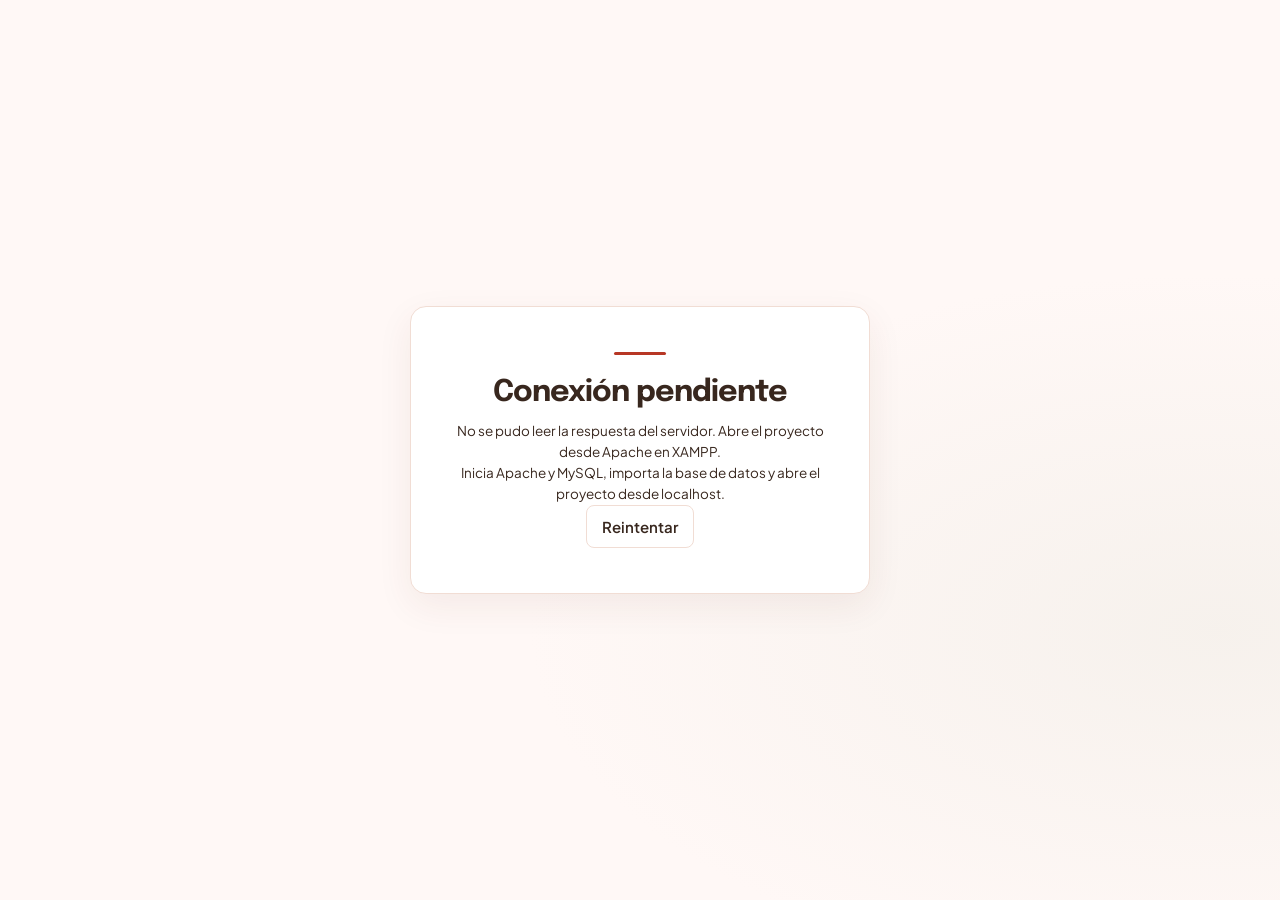
<file: Dialekta-XAMPP/dialekta/index.html>
<!DOCTYPE html>
<html lang="es-MX">
<head>
  <meta charset="utf-8">
  <meta name="viewport" content="width=device-width,initial-scale=1">
  <meta name="theme-color" content="#1e4033">
  <title>Dialekta · Administración</title>
  <link rel="icon" href="assets/logo.png">
  <script src="media.js" defer></script>
  <link rel="stylesheet" href="ui.css?v=3"><link rel="stylesheet" href="widgets.css?v=3">
  <link rel="stylesheet" href="constructor.css?v=4">
  <script src="lesson-exercises.js?v=3" defer></script>
  <script src="lesson-wizard.js?v=3" defer></script>
  <script src="module-editor.js?v=4" defer></script>
  <script src="ui.js?v=3" defer></script>
</head>
<body>
<svg class="symbols" aria-hidden="true"><defs>
    <symbol id="i-dashboard" viewBox="0 0 24 24"><rect x="3" y="3" width="7" height="9" rx="1"/><rect x="14" y="3" width="7" height="5" rx="1"/><rect x="3" y="16" width="7" height="5" rx="1"/><rect x="14" y="12" width="7" height="9" rx="1"/></symbol>
    <symbol id="i-folder" viewBox="0 0 24 24"><path d="M3 7h6l2-3h9v15H3Z"/><path d="M7 4H3v3M7 10v9"/></symbol>
    <symbol id="i-book" viewBox="0 0 24 24"><path d="M12 5C9 3 5 3 2 4v15c4-1 7-1 10 1 3-2 6-2 10-1V4c-3-1-7-1-10 1v15M16 8h3m-3 4h3M5 8h3m-3 4h3"/></symbol>
    <symbol id="i-users" viewBox="0 0 24 24"><circle cx="9" cy="7" r="3"/><path d="M3 21v-4a6 6 0 0 1 12 0v4M16 4a3 3 0 0 1 0 6m3 11v-4c0-3-1-5-3-6M3 21h12"/></symbol>
    <symbol id="i-rocket" viewBox="0 0 24 24"><path d="m9 15-3-3c4-8 10-9 15-9 0 5-1 11-9 15ZM6 12H2l4-6h4m2 12v4l6-4v-4M6 17l-3 4 4-2"/><circle cx="16" cy="8" r="2"/></symbol>
    <symbol id="i-settings" viewBox="0 0 24 24"><path d="m10 2 4 0 1 3 3 1 3 3-2 3 1 3-3 3-3-1-2 3-4-1-1-3-3-1-1-4 2-2V6l3-2Z"/><circle cx="12" cy="11" r="3"/></symbol>
    <symbol id="i-search" viewBox="0 0 24 24"><circle cx="10" cy="10" r="6"/><path d="m15 15 5 5"/></symbol>
    <symbol id="i-bell" viewBox="0 0 24 24"><path d="M5 17h14l-2-4V9a5 5 0 0 0-10 0v4ZM10 21h4M12 2v2"/></symbol>
    <symbol id="i-user" viewBox="0 0 24 24"><circle cx="12" cy="7" r="3"/><path d="M5 21v-3a7 7 0 0 1 14 0v3M5 21h14"/></symbol>
    <symbol id="i-logout" viewBox="0 0 24 24"><path d="M11 4H4v16h7m3-13 5 5-5 5m-5-5h13"/></symbol>
    <symbol id="i-trend" viewBox="0 0 24 24"><path d="m3 17 6-6 4 3 8-10m-6 0h6v6"/></symbol>
    <symbol id="i-fire" viewBox="0 0 24 24"><path d="M13 2c1 7 7 7 7 13a8 8 0 0 1-16 0c0-4 3-7 5-9 0 4 1 5 2 6 3-3 3-6 2-10Z"/><path d="M10 15c-4 6 6 6 4 0l-2 2Z"/></symbol>
    <symbol id="i-check" viewBox="0 0 24 24"><path d="m12 2 9 4v6c0 6-9 10-9 10S3 18 3 12V6Z"/><path d="m7 12 3 3 7-7"/></symbol>
    <symbol id="i-audio" viewBox="0 0 24 24"><path d="M4 10v6m4-9v12m4-16v18m4-14v12m4-9v6"/></symbol>
    <symbol id="i-menu" viewBox="0 0 24 24"><path d="M3 6h18M3 12h18M3 18h18"/></symbol>
    <symbol id="i-close" viewBox="0 0 24 24"><path d="m5 5 14 14M5 19 19 5"/></symbol>
    <symbol id="i-plus" viewBox="0 0 24 24"><path d="M12 4v16M4 12h16"/></symbol>
  </defs></svg>
  <main id="app"><p class="loading">Abriendo Dialekta…</p></main>
  <div id="notice" class="notice" role="status" aria-live="polite"></div>
  <dialog id="preview"><div class="dialoghead"><h2>Simulador móvil</h2><button data-act="close-dialog" aria-label="Cerrar">×</button></div><div id="screen"></div></dialog>
  <noscript>Activa JavaScript para usar el panel de administración.</noscript>
</body>
</html>
</file>
<file: Dialekta-XAMPP/dialekta/ui.css>
:root{color-scheme:light;--ink:#183338;--muted:#5e7172;--line:#d8e2de;--deep:#143e43;--dark:#0b2f34;--brand:#207468;--soft:#deefe8;--paper:#f4f7f3;--accent:#e9aa66;font:16px/1.5 "Segoe UI",Arial,sans-serif;color:var(--ink);background:var(--paper)}
*{box-sizing:border-box}body{margin:0}button,input,textarea,select{font:inherit}button{cursor:pointer;border:1px solid var(--line);background:white;color:var(--ink);border-radius:8px;padding:9px 15px;font-weight:600}button:hover{filter:brightness(.95)}button:disabled{opacity:.5;cursor:default}button.primary{background:var(--brand);border-color:var(--brand);color:white}button.quiet{border:0;background:transparent;color:var(--brand);padding:7px 2px}button.danger{color:#993c38}input,select,textarea{background:#fff;color:var(--ink);width:100%;min-width:0;border:1px solid #b7c9c2;padding:10px 12px;border-radius:7px}textarea{resize:vertical;min-height:86px}label{display:grid;gap:5px;font-weight:600;font-size:.9rem}button:focus-visible,input:focus-visible,textarea:focus-visible,select:focus-visible{outline:3px solid #e5a353;outline-offset:2px}h1,h2,h3,p{margin:0}h1{font-size:clamp(1.75rem,3.4vw,3rem);line-height:1.1;letter-spacing:-.035em}h2{font-size:1.3rem;letter-spacing:-.02em}h3{font-size:1rem}p.hint,.sub,time,small{color:var(--muted)}.loading{padding:8vh;text-align:center}.brand{font-size:1.45rem;font-weight:750;display:flex;align-items:center;gap:9px;letter-spacing:-.045em}.symbol{width:32px;height:32px;display:inline-grid;place-items:center;background:#efb876;border-radius:9px;color:#193d40;font-size:1.15rem;font-weight:800}.auth{min-height:100vh;display:grid;grid-template-columns:minmax(275px,.85fr) 1.15fr}.authaside{padding:clamp(25px,5vw,75px);color:white;display:flex;flex-direction:column;justify-content:space-between;gap:4rem;background:var(--deep);position:relative;overflow:hidden}.authaside:after{content:"";width:360px;height:360px;transform:rotate(45deg);box-shadow:0 0 0 28px #ffffff0a,0 0 0 60px #ffffff0a,0 0 0 92px #ffffff0a;border:21px solid #ffffff0a;position:absolute;bottom:-160px;right:-215px;pointer-events:none}.authaside h2{max-width:11ch;font-size:clamp(2.5rem,5vw,5rem);line-height:1.05;color:#f4f3e9}.authaside p{max-width:32ch;color:#d2e6dc;margin-top:18px}.authmain{display:grid;place-items:center;padding:26px}.authcard{width:min(100%,420px)}.authcard h1{font-size:2.25rem;margin-bottom:10px}.authcard .hint{margin-bottom:25px}.stack{display:grid;gap:16px}.pass{display:flex;align-items:center;border:1px solid #b7c9c2;border-radius:7px;background:white}.pass input{border:0}.pass button{border:0;font-size:.8rem}.notice{position:fixed;right:20px;bottom:20px;max-width:min(520px,90vw);z-index:8;background:var(--dark);color:white;padding:13px 18px;border-radius:8px;box-shadow:0 6px 26px #19373328}.notice:empty{display:none}.layout{min-height:100vh;display:grid;grid-template-columns:238px 1fr}.sidebar{background:var(--deep);color:white;display:flex;flex-direction:column;padding:27px 18px;gap:38px;min-height:100vh;position:sticky;top:0;height:100vh}.sidebar .brand{margin-left:10px}.nav{display:grid;gap:8px}.nav button,.logout{background:transparent;color:#ecf5f0;text-align:left;border:0}.nav button.active{background:#ffffff1c}.identity{margin-top:auto;display:grid;gap:3px;overflow-wrap:anywhere;padding:12px 9px}.identity small{color:#c8ddd4}.logout{margin-top:12px;border:1px solid #ffffff40}.main{min-width:0}.topbar{height:64px;display:flex;align-items:center;border-bottom:1px solid var(--line);background:white;padding:0 clamp(18px,4vw,56px);font-size:.9rem;color:var(--muted)}.topbar strong{color:var(--ink)}.page{padding:clamp(24px,4vw,56px);max-width:1600px;margin:auto}.heading,.row,.dialoghead{display:flex;align-items:center;justify-content:space-between;gap:15px;flex-wrap:wrap}.heading{margin-bottom:24px}.heading p{margin-top:8px;color:var(--muted)}.hero{background:var(--deep);padding:clamp(25px,4vw,54px);border-radius:15px;color:white;margin-bottom:24px;display:grid;justify-items:start;gap:16px}.hero p{color:#d9eae0}.hero button{background:#f7e4c0;border:0;color:#293f36}.metrics{display:grid;grid-template-columns:repeat(3,minmax(0,1fr));gap:14px;margin-bottom:24px}.metric,.panel,.phone{background:white;border:1px solid var(--line);border-radius:13px}.metric{padding:18px 20px}.metric b{display:block;font-size:2rem;line-height:1.2;margin-top:8px}.metric span{color:var(--muted);font-size:.9rem}.panel{padding:clamp(16px,2.6vw,30px);margin-bottom:18px}.panel h2{margin-bottom:14px}.filters,.grid2,.grid3{display:grid;grid-template-columns:repeat(2,minmax(0,1fr));gap:14px}.grid3{grid-template-columns:repeat(3,minmax(0,1fr))}.filters{grid-template-columns:2fr 1fr 1fr;margin:15px 0}.tablewrap{overflow-x:auto}table{width:100%;border-collapse:collapse;text-align:left}th,td{padding:12px 8px;border-bottom:1px solid var(--line);vertical-align:middle}th{font-size:.8rem;color:var(--muted)}.badge{border-radius:18px;background:#fff0d9;color:#735019;font-size:.8rem;font-weight:600;padding:4px 9px;white-space:nowrap}.badge.pub{background:var(--soft);color:var(--brand)}.ops{display:flex;gap:7px;align-items:center;flex-wrap:wrap}.ops button{font-size:.82rem;padding:6px 10px}.pager{display:flex;align-items:center;justify-content:flex-end;gap:10px;margin-top:16px}.empty{text-align:center;padding:35px 10px;color:var(--muted)}.steps{display:grid;grid-template-columns:repeat(4,minmax(0,1fr));gap:8px;margin:18px 0}.steps button{text-align:left;font-size:.88rem}.steps .active{border-color:var(--brand);color:var(--brand);background:var(--soft)}.steps small{display:block;color:inherit;font-weight:400}.entry{background:var(--paper);border:1px solid var(--line);border-radius:8px;padding:14px;display:grid;gap:12px}.collection{display:grid;gap:11px}.sectionhead{display:flex;align-items:center;justify-content:space-between;gap:8px}.editorfoot{display:flex;gap:10px;justify-content:space-between;align-items:center;flex-wrap:wrap}dialog{width:min(450px,94vw);max-height:86vh;padding:20px;border:0;border-radius:14px;color:var(--ink);background:var(--paper)}dialog::backdrop{background:#05262680}.dialoghead{margin-bottom:14px}.phone{overflow:hidden;display:grid;gap:12px;padding:20px;overflow-wrap:anywhere}.phone .cover{width:100%;max-height:170px;object-fit:cover;border-radius:7px}.phone audio{width:100%}.phone .sample{padding:12px;background:var(--soft);border-radius:8px}.phone pre{white-space:pre-wrap;font:inherit}.help{font-weight:400;color:var(--muted);font-size:.8rem}.linklike{color:var(--brand)}button.expand{display:none}
@media(max-width:900px){.layout{grid-template-columns:176px 1fr}.sidebar{padding:22px 10px}.filters{grid-template-columns:1fr 1fr}.filters label:first-child{grid-column:1/-1}.grid3{grid-template-columns:repeat(2,minmax(0,1fr))}.steps{grid-template-columns:repeat(2,minmax(0,1fr))}}
@media(max-width:660px){.layout,.auth{display:block}.authaside{padding:22px 25px;gap:20px}.authaside h2{font-size:1.55rem;max-width:none}.authaside p{display:none}.authmain{padding:36px 22px}.sidebar{position:static;height:auto;min-height:0;gap:13px;padding:14px 18px}.nav{display:flex;flex-wrap:wrap;gap:5px}.nav button{padding:7px 12px}.identity{margin:0;display:flex;align-items:center;justify-content:space-between;padding:0}.identity small{display:none}.identity strong{font-size:.82rem}.logout{margin:0;padding:4px 9px;font-size:.78rem}.topbar{display:none}.metrics{gap:6px}.metric{padding:12px 9px}.metric span{font-size:.78rem}.metric b{font-size:1.5rem}.grid2,.grid3{grid-template-columns:1fr}.panel{padding:15px}.page{padding:22px 14px}.heading{align-items:flex-start}.pager{justify-content:space-between;font-size:.85rem}th,td{padding:9px 6px}.steps button{padding:8px}.filters{gap:8px}.hero{padding:23px}.editorfoot .ops{width:100%}}

@font-face{font-family:Jakarta;src:url("assets/PlusJakartaSans.ttf") format("truetype");font-style:normal;font-weight:100 900;font-display:swap}
@font-face{font-family:Epilogue;src:url("assets/Epilogue.ttf") format("truetype");font-style:normal;font-weight:100 900;font-display:swap}
:root{--ink:#38271e;--muted:#76665e;--line:#f1ddd4;--deep:#1e4033;--dark:#172f27;--brand:#b73725;--soft:#e3efe8;--paper:#fff8f6;font:15px/1.55 Jakarta,"Segoe UI",sans-serif}
h1,h2,.brand{font-family:Epilogue,Jakarta,sans-serif}.symbols{display:none}.ico{height:18px;width:18px;fill:none;stroke:currentColor;stroke-width:1.65;stroke-linecap:round;stroke-linejoin:round;flex:none}.logo{width:42px;height:42px;border-radius:9px;background:white;object-fit:contain}.brand small{display:block;font-family:Jakarta,sans-serif;font-size:.65rem;font-weight:600;letter-spacing:.1em;color:#eacbb8}.brand{font-size:1.22rem;line-height:1.35}.nav .ico,.logout .ico{margin-right:9px}.sidebar{padding:0;gap:20px}.sidebar .brand{margin:0;background:var(--dark);padding:19px}.nav{padding:0 10px;gap:3px}.nav>small{padding:4px 12px;color:#b5d8c7;font-size:.69rem;letter-spacing:.09em}.nav button,.nav a{display:flex;align-items:center;min-height:41px;border-radius:7px;color:#e3f0e9;text-decoration:none;padding:9px 13px;font-size:.9rem;font-weight:500}.nav a:hover{background:#ffffff16}.nav button.active{background:var(--brand);box-shadow:0 3px 0 #782819;color:white}.sidebar .identity{background:var(--dark);padding:16px}.logout{background:var(--brand);display:flex;align-items:center;justify-content:center;color:white;border:0;font-size:.87rem}.metrics{grid-template-columns:repeat(4,minmax(0,1fr))}.metric{position:relative}.metric b{color:var(--brand)}.metric-icon{display:grid;place-items:center;width:34px;height:34px;background:#fce6dd;color:var(--brand);border-radius:9px;margin-bottom:10px}.metric span{display:block}.topbar{gap:10px;justify-content:space-between;padding:0 clamp(15px,3vw,40px);font-size:.82rem}.topbar form{display:flex;max-width:500px;flex:1;border-radius:8px;background:#fff1ea;align-items:center;padding:0 11px}.topbar input{background:transparent;border:0;min-width:0}.topbar strong{color:var(--brand)}.topbar .profile{text-align:right}.topbar .profile small{display:block}.page{padding:clamp(22px,2.6vw,40px)}.heading h1{font-size:clamp(1.65rem,2.7vw,2.65rem)}.hero{min-height:145px;justify-content:center;gap:9px;background:var(--deep);position:relative;overflow:hidden;padding-right:clamp(0px,24vw,380px)}.hero img{position:absolute;right:0;top:0;height:100%;width:clamp(0px,22vw,300px);object-fit:cover;mask-image:linear-gradient(to right,transparent,#000 45%)}.hero h2{font-size:clamp(1.25rem,2.3vw,2rem)}.hero button{background:white;color:var(--brand)}.panel h2{font-size:1.13rem}.panel,.metric,.hero{border-radius:12px}.panel h2{padding-bottom:9px;border-bottom:1px solid var(--line)}input,textarea,select,.pass{background:#fff7f2;border-color:#eddcd2}.pass input,.pass button{background:transparent}.entry{background:#fff8f4}.badge.pub{color:#24563f}.badge{background:#ffecdf;color:#a4472f}.modtitle{display:flex;align-items:center;gap:9px}.modtitle img{width:42px;height:42px;object-fit:cover;border-radius:6px}.modtitle small{display:block}.tablewrap th{background:#fff2eb;text-transform:uppercase;letter-spacing:.04em;font-size:.68rem}.steps{background:white;padding:8px;border-radius:12px;border:1px solid var(--line)}.steps button{background:transparent;border:0;position:relative;padding:9px;font-size:.83rem}.steps button.active{background:#ffede4;box-shadow:inset 0 -3px var(--brand)}.steps button small{color:var(--brand);font-size:.69rem}.editor-grid{display:grid;grid-template-columns:minmax(0,2.1fr) minmax(215px,1fr);gap:18px;align-items:start}.editor-preview{position:sticky;top:16px;min-width:0}.editor-preview .panel{padding:15px}.phone{background:#fff8f4;border:8px solid var(--deep);border-radius:22px;padding:13px;min-height:300px;max-height:65vh;overflow-y:auto}.phone .sample{background:#fcede4}.phone h2{border:0;padding:0}.phone .cover{max-height:190px}.right{justify-self:end}.authwrap{min-height:100vh;display:grid;place-items:center;padding:25px;background:radial-gradient(ellipse at 95% 70%,#e9e7de66,transparent 40%),var(--paper)}.authcard{background:#fff;text-align:center;border:1px solid var(--line);border-radius:16px;box-shadow:0 12px 36px #65301712;padding:clamp(22px,4vw,45px);width:min(460px,100%)}.authcard:before{content:"";display:block;width:52px;height:3px;background:var(--brand);margin:0 auto 21px;border-radius:9px}.authlogo{width:90px;border:1px solid var(--line);padding:6px;border-radius:15px}.authcard h1{max-width:17ch;margin:16px auto 12px;font-size:2rem;line-height:1.12}.authcard p{font-size:.9rem}.authcard .hint{margin:0 auto 13px;max-width:32ch}.authcard em{color:var(--brand)}.authcard .authbadge{display:inline-block;text-transform:uppercase;letter-spacing:.035em;font-size:.65rem;background:#edf0eb;color:var(--deep);padding:5px 9px;border-radius:20px}.authcard form{text-align:left;margin-top:25px}.authcard .primary{width:100%;padding:13px}.authcard .quiet{font-size:.84rem}.pass button{font-size:.75rem;color:var(--muted)}.authcard footer{color:var(--muted);border-top:1px solid var(--line);margin:25px 0 0;padding:16px 0 0;font-size:.77rem}.header-search button{font-size:.75rem;background:transparent;border:0}
@media(max-width:1020px){.editor-grid{grid-template-columns:minmax(0,1fr)}.editor-preview{position:static}.editor-preview>.panel{max-width:430px;margin:0 auto 16px}}
@media(max-width:660px){.sidebar{gap:6px}.sidebar .brand{padding:10px 15px}.sidebar .identity{padding:8px 14px}.nav{flex-wrap:nowrap;overflow-x:auto;padding:5px}.nav>small{display:none}.nav button,.nav a{white-space:nowrap;font-size:.78rem;padding:5px 8px;min-height:34px}.nav .ico{height:14px;width:14px;margin-right:4px}.metrics{grid-template-columns:repeat(2,minmax(0,1fr))}.hero img{display:none}.hero{padding:20px}.topbar{display:none}.editor-preview{display:none}.authwrap{padding:16px}.logo{width:32px;height:32px}.brand span small{display:none}.authcard{padding:25px 18px}}
</file>
<file: Dialekta-XAMPP/dialekta/widgets.css>
.lessons-tool{margin:1rem 0;padding:1rem;border:1px solid #eedbd3;border-radius:12px;background:white;color:#30231d}
.lessons-tool ol{padding-left:1.5rem}.lessons-tool li{padding:.45rem 0;border-bottom:1px solid #f0e5df}.lessons-tool li span{display:inline-block;min-width:min(17rem,90%);margin-right:.5rem}
.lessons-tool button,.lesson-dialog button,.media-tool button{border:1px solid #dccac2;background:white;border-radius:.45rem;color:#7b3229;padding:.4rem .65rem;cursor:pointer;margin:.15rem}
.lesson-dialog{border:0;border-radius:14px;width:min(32rem,90vw);padding:1.6rem;color:#30231d}.lesson-dialog::backdrop{background:#14271fd1}.lesson-dialog label{display:block;margin:1rem 0}.lesson-dialog input,.lesson-dialog textarea{display:block;width:100%;box-sizing:border-box;margin-top:.3rem;padding:.6rem;border:1px solid #d9c4bb;border-radius:.4rem}.lesson-dialog footer{text-align:right}
.media-tool{display:grid;gap:.45rem;margin:.75rem 0}.media-tool img{max-width:100%;max-height:160px;object-fit:contain}.media-tool audio{max-width:100%}.media-tool input{max-width:100%}.media-tool progress{width:100%}
</file>
<file: Dialekta-XAMPP/dialekta/constructor.css>
/* El constructor comparte la retícula y la escala de las maquetas de Dialekta. */
.module-workspace, .lesson-wizard {
  --page:#fdf6f4; --card:#fdf0e9; --edge:#ecd6ca; --rust:#ad3922;
  --pine:#203e32; --text:#2d211c; --sub:#756761;
  min-height:calc(100vh - 64px); width:100%; padding:0;
  background:transparent; color:var(--text); font:15px/1.5 Jakarta,"Segoe UI",sans-serif;
}
:is(.module-workspace,.lesson-wizard) :is(h1,h2,h3) {
  color:var(--text); font-family:Epilogue,Jakarta,sans-serif; font-weight:700; letter-spacing:-.025em;
}
:is(.module-workspace,.lesson-wizard) h1 {font-size:28px;line-height:1.15}
:is(.module-workspace,.lesson-wizard) h2 {font-size:20px;line-height:1.28}
:is(.module-workspace,.lesson-wizard) h3 {font-size:16px;line-height:1.35}
:is(.module-workspace,.lesson-wizard) p {font-size:14px;color:var(--sub);line-height:1.5}
:is(.module-workspace,.lesson-wizard) button {
  border:2px solid var(--rust); background:white; color:var(--rust); font-family:inherit;
  font-size:15px; line-height:1.25; font-weight:700; border-radius:10px; padding:10px 18px; box-shadow:none;
}
:is(.module-workspace,.lesson-wizard) button:hover:not(:disabled){filter:none;background:#fce7dc}
:is(.module-workspace,.lesson-wizard) :is(button.primary,button[aria-pressed=true].level),.mw-level button[aria-pressed=true] {
  background:var(--rust);color:white;border-color:var(--rust);
}
:is(.module-workspace,.lesson-wizard) button.primary:hover:not(:disabled){background:#93301d}
:is(.module-workspace,.lesson-wizard) :is(input:not([type=file]):not([type=checkbox]),select,textarea) {
  font:500 15px/1.45 Jakarta,"Segoe UI",sans-serif; min-height:48px; width:100%; color:var(--text); background:white;
  border:1px solid #dfc6bb;border-radius:10px;padding:10px 14px;
}
:is(.module-workspace,.lesson-wizard) label {font-size:14px;font-weight:600;color:var(--text)}
:is(.module-workspace,.lesson-wizard) button:focus-visible, :is(.module-workspace,.lesson-wizard) summary:focus-visible {outline:3px solid #856c2f;outline-offset:3px}
.mw-header,.lw-header,.mw-footer,.lw-actions {display:flex;align-items:center;justify-content:space-between;gap:16px}
.mw-header p,.lw-header p{margin:4px 0 0}
.mw-header button,.mw-footer button,.lw-header button,.lw-actions button{min-height:48px;padding-inline:24px}
.mw-crumb{margin:20px 0 22px;color:var(--sub);font-size:14px}
.mw-crumb button {border:0;padding:0;background:transparent;color:inherit;font-size:inherit;font-weight:500}
.mw-grid,.lw-body,.lx-grid {display:grid;grid-template-columns:minmax(0,2.27fr) minmax(0,1fr);gap:24px;align-items:start}
.mw-column,.lx-main{display:grid;gap:16px;min-width:0}
.mw-card,.lw-card,.lx-card {background:var(--card);border:1px solid var(--edge);border-radius:16px;padding:20px 24px 24px;min-width:0}
.mw-card h2,.lx-card h2 {margin:0 0 18px}
.mw-card input{margin:7px 0 18px}
.mw-level {display:flex;align-items:center;flex-wrap:wrap;gap:8px}
.mw-level span{flex-basis:100%;font-size:14px;font-weight:600}
.mw-level button{padding:8px 20px;min-width:70px;min-height:40px}
.mw-lessons,.mw-route ol{list-style:none;padding:0;margin:0;display:grid;gap:18px}
.mw-lessons:empty{display:none}
.mw-lessons li {display:flex;align-items:center;gap:12px;border-radius:12px;background:white;padding:12px 14px}
.mw-order{font-weight:700}
.mw-item-title {display:grid;min-width:0;overflow-wrap:anywhere;line-height:1.4}
.mw-item-title small {font-size:14px;color:var(--sub)}
.mw-tools{margin-left:auto;display:flex;gap:8px;align-items:center}
.mw-tools button{padding:7px 12px;min-height:40px}
.mw-tools button:last-child{padding-inline:22px}
.module-workspace .mw-tools button.danger{color:#993c38;border-color:#993c38}
.mw-add {width:100%;min-height:48px}
.mw-lessons:not(:empty)+.mw-add{margin-top:20px}
.mw-card>p:last-child{margin-top:18px}
.mw-aside,.lw-aside,.lx-aside{min-width:0;position:sticky;top:16px}
.mw-aside h3,.lw-aside h3,.lx-aside>h3{margin:0 0 10px}
.mw-route,.lw-phone,.lx-phone {border-radius:28px;border:6px solid var(--pine);padding:18px 20px 24px;background:var(--page);overflow-wrap:anywhere}
.mw-route h2{font-size:18px;margin-bottom:10px}
.mw-route ol{gap:8px}
.mw-route li{background:white;border-radius:12px;padding:10px 14px;display:grid;line-height:1.45}
.mw-route li span{color:var(--sub);font-size:14px}
.mw-more{margin-top:-5px;font-size:13px;color:var(--sub)}
.mw-more summary{cursor:pointer;width:fit-content}
.mw-more>div{display:grid;grid-template-columns:1fr 1fr;align-items:end;gap:14px;padding:16px 0}
.mw-footer,.lw-actions{margin-top:24px}
@media(max-width:800px){
 .mw-grid,.lw-body,.lx-grid{grid-template-columns:minmax(0,1fr)}
 .mw-aside,.lw-aside,.lx-aside{position:static}
 .mw-route,.lw-phone,.lx-phone{max-width:480px}
}
@media(max-width:560px){
 .mw-card,.lw-card,.lx-card{padding:16px}
 .mw-header,.lw-header{align-items:flex-start;flex-wrap:wrap}
 .mw-header button,.lw-header button,.mw-footer button,.lw-actions button{padding:8px 12px;min-height:42px}
 .mw-lessons li{gap:8px;flex-wrap:wrap}.mw-tools{gap:4px}
 .mw-tools button,.mw-tools button:last-child{padding:5px 9px;min-height:34px}
 .mw-more>div{grid-template-columns:1fr}
}
.lw-steps{display:grid;grid-template-columns:repeat(3,minmax(0,1fr));gap:12px;margin:22px 0 24px}
.lesson-wizard .lw-step{min-height:46px;text-align:left;font-size:14px;font-weight:600;color:var(--sub);background:var(--card);border-color:transparent;padding:10px 16px}
.lesson-wizard .lw-step.active{color:var(--rust);background:white;border-color:var(--rust)}
.lw-aside>h2,.lx-aside>h3{font-size:16px;margin-bottom:12px}
.lw-card{padding:24px}
.lw-essential,.lw-detail-fields{display:grid;gap:18px}
.lw-field{display:grid;gap:7px}
.lw-levels{border:0;margin:0;padding:0}
.lw-levels legend,.lw-cover>span{font-size:14px;font-weight:600;margin-bottom:6px}
.lw-levels>div{display:flex;gap:8px}
.lesson-wizard .lw-level{min-width:70px;min-height:40px;padding:6px 16px}
.lesson-wizard .lw-level.active{background:var(--rust);color:white}
.lw-cover>span{display:block}.lw-cover small{font:inherit;color:var(--sub)}
.lw-cover .lw-upload{position:relative;display:grid;place-items:center;border:2px dashed #dfc6bb;border-radius:12px;min-height:96px;padding:12px;background:white;text-align:center;color:var(--sub);cursor:pointer;font-weight:500}
.lw-upload input{position:absolute;opacity:0;inset:0;width:100%;height:100%;cursor:pointer}
.lw-upload:focus-within,.lw-upload.dragging{outline:3px solid var(--rust)}
.lw-upload small{display:block}
.lw-details summary,.lw-word-tools summary{width:fit-content;cursor:pointer;font-size:14px;color:var(--rust);text-decoration:underline;font-weight:650}
.lw-detail-fields{margin-top:15px}.lw-details summary::marker{font-size:0}
.lw-phone{min-height:200px}
.lw-phone>h3{font-size:18px;margin:0 0 8px}
.lw-cover-preview{aspect-ratio:2.55;border-radius:12px;overflow:hidden;background:#e8d0c5;margin-bottom:10px}
.lw-cover-preview img{width:100%;height:100%;object-fit:cover}
.lw-level-badge{background:var(--pine);border-radius:8px;padding:1px 9px;color:#fff;font-weight:bold;font-size:13px}
.lw-phone>p{margin:12px 0 8px}
.lw-preview-words{display:grid;gap:8px}
.lw-preview-word{padding:10px 14px;border-radius:12px;background:white;display:grid}
.lw-preview-word small{font-size:14px;color:var(--sub)}
.lw-word,.lw-word-head{display:grid;grid-template-columns:minmax(0,1fr) minmax(0,1fr) minmax(90px,17%);gap:12px;align-items:center}
.lw-word-head{font-size:14px;margin:17px 0}.lw-word-head b{font-weight:600}
.lw-word-list{display:grid;gap:18px}
.lw-audio button{width:100%;min-height:48px}
.lw-vocab .lw-progress{display:grid;gap:6px;margin-top:18px;font-size:14px}
.lw-progress progress{width:100%;height:10px;border:0;border-radius:8px;overflow:hidden;appearance:none;background:white}
.lw-progress progress::-webkit-progress-bar{background:white}.lw-progress progress::-webkit-progress-value{background:var(--pine);border-radius:8px}.lw-progress progress::-moz-progress-bar{background:var(--pine)}
.lw-word-tools{margin-top:14px}.lw-word-tools summary{font-size:12px}
.lw-word-tool{display:flex;flex-wrap:wrap;align-items:center;gap:5px;padding-top:8px}.lw-word-tool b{margin-right:auto}
.lesson-wizard .lw-word-tool button{padding:4px 8px;font-size:13px}
.lw-error,.lx-feedback:not(:empty){border-left:3px solid var(--rust);padding:8px 12px;margin-bottom:12px;background:white}
.lw-actions .lw-cancel{border:0;background:transparent;color:var(--sub);padding-left:0;font-size:14px}
.lw-actions .lw-primary{margin-left:auto}.lw-actions .lw-draft{margin-left:auto}.lw-actions .lw-draft+.lw-primary{margin-left:0}
.lx-row{display:flex;align-items:center;justify-content:space-between;gap:12px;margin-top:18px}
.lx-row small{display:block;font-size:14px;color:var(--sub)}
.lesson-wizard .lx-switch{width:48px;height:28px;padding:4px;border:0;border-radius:20px;background:#897c76;flex:none}
.lesson-wizard .lx-switch span{display:block;width:20px;height:20px;border-radius:50%;background:white}
.lesson-wizard .lx-switch[aria-checked=true]{background:var(--pine)}
.lx-switch[aria-checked=true] span{margin-left:auto}
.lx-summary{display:grid;gap:9px;margin:0}
.lx-summary>div{display:flex;justify-content:space-between;gap:12px}
.lx-summary dt{color:var(--sub)}.lx-summary dd{margin:0;text-align:right;font-weight:700}
.lx-phone .lx-count{font-size:13px;margin-bottom:6px}
.lx-phone .lx-prompt{font-size:17px;margin:0 0 12px}
.lx-options{display:grid;gap:8px}.lx-options.lx-memory,.lx-options.lx-order{grid-template-columns:repeat(2,minmax(0,1fr))}
.lx-phone .lx-option{width:100%;min-height:46px;overflow-wrap:anywhere}
.lx-phone .lx-option[aria-pressed=true]{background:#fce8dd}
.lx-phone .lx-check{border-color:var(--rust);background:var(--rust);color:white;width:100%;min-height:46px;margin-top:8px}
.lx-phone .lx-check:hover{color:var(--rust)}
.lx-phone .lx-feedback:not(:empty){margin:8px 0 0}
.lx-answer{margin-bottom:10px}.lx-phrase-editor{margin-top:12px}
dialog.lx-phrase-editor{margin:auto}dialog.lx-phrase-editor h2{margin-bottom:10px}
.lx-actions{display:flex;justify-content:flex-end;gap:8px;margin-top:14px}
@media(max-width:600px){
 .lw-steps{gap:5px;margin:16px 0}.lesson-wizard .lw-step{font-size:12px;padding:8px}
 .lw-card{padding:16px}.lw-word-head{display:none}.lw-word-list{margin-top:12px}
 .lw-word{grid-template-columns:1fr 1fr;padding:12px 0;border-bottom:1px solid var(--edge)}
 .lw-word .lw-audio{grid-column:1/-1}.lw-audio button{width:auto;font-size:13px;min-height:34px}
 .lw-actions{flex-wrap:wrap}.lw-phone,.lx-phone{padding:14px}
}
.lw-action-end{display:flex;align-items:center;justify-content:flex-end;flex-wrap:wrap;gap:12px;margin-left:auto}
.lw-action-end .lw-primary{margin:0}
.lw-short-note{margin-top:16px}
#notice {pointer-events:none}
</file>
